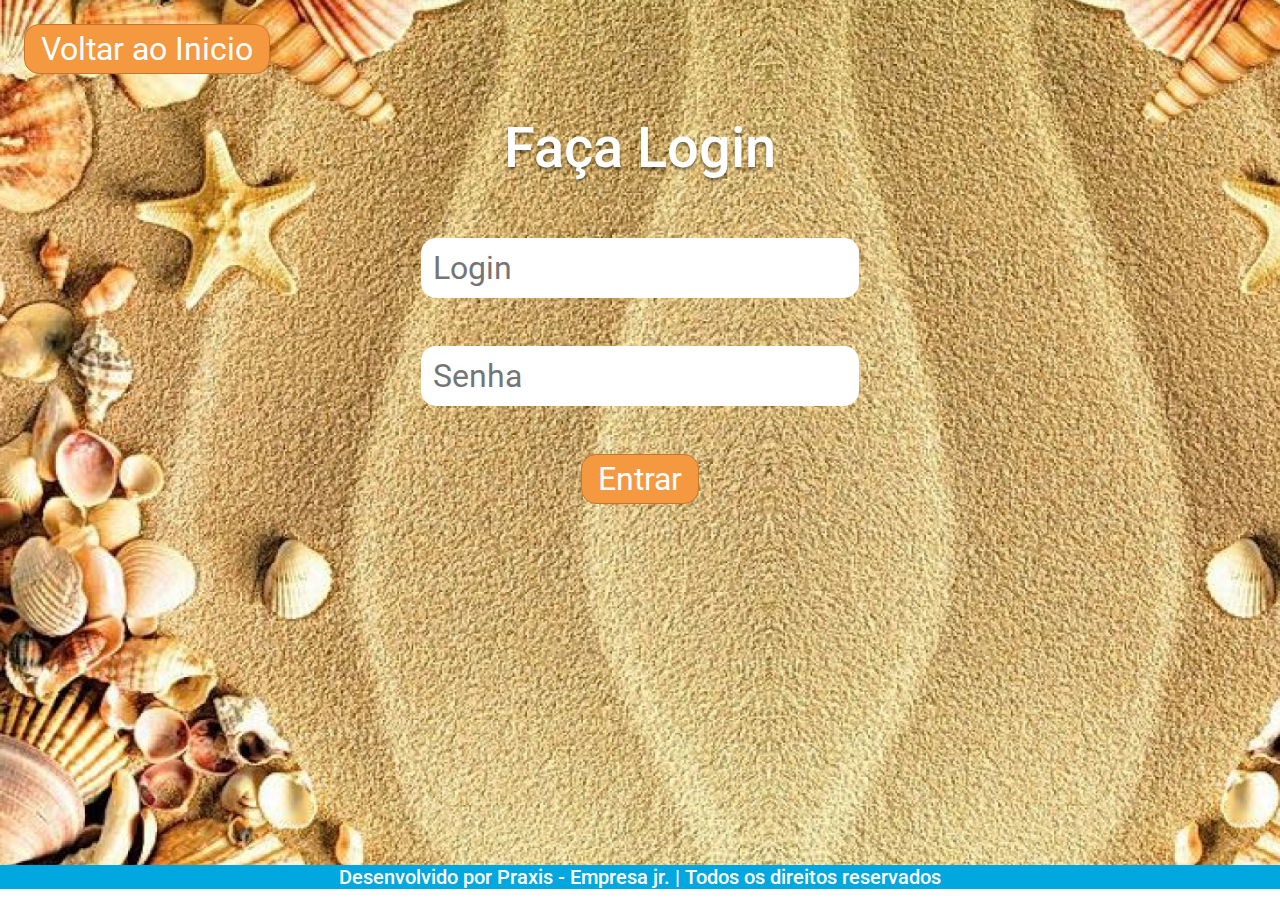
<file: loginpousada/index.html>
<!DOCTYPE html>
<html lang="en">
<head>
    <meta charset="UTF-8">
    <meta name="viewport" content="width=device-width, initial-scale=1.0">
    <meta http-equiv="X-UA-Compatible" content="ie=edge">
    <link rel="stylesheet" href="css/bootstrap.min.css">
    <link rel="stylesheet" href="css/style.css">
    <title>Marés do Caribe</title>
</head>
<body>
    
    <section id="login">
        <button id="botaoinicio" type="button" class="btn botao ml-4 mt-4">
            <a id="voltar" href="">Voltar ao Inicio</a>
        </button>
        <div id="formulario" class="container-fluid">
            <h1 id="letrafaca" class="pb-5">Faça Login</h1>
            <form action="" method="POST">
                <input type="email" name="email" placeholder="Login" class="estetica-form mb-5"><br>
                <input type="password" name="senha" placeholder="Senha" class="estetica-form mb-5"><br>
                <button type="button" class="btn botao">Entrar</button>
            </form>
        </div>
    </section>

    <footer class="footer">
        <h5>Desenvolvido por <a href="">Praxis - Empresa jr.</a> | Todos os direitos reservados</h5>
    </footer>


    <script src="js/jquery.min.js"></script>
    <script src="js/popper.min.js"></script>
    <script src="js/bootstrap.min.js"></script>
</body>
</html>
</file>
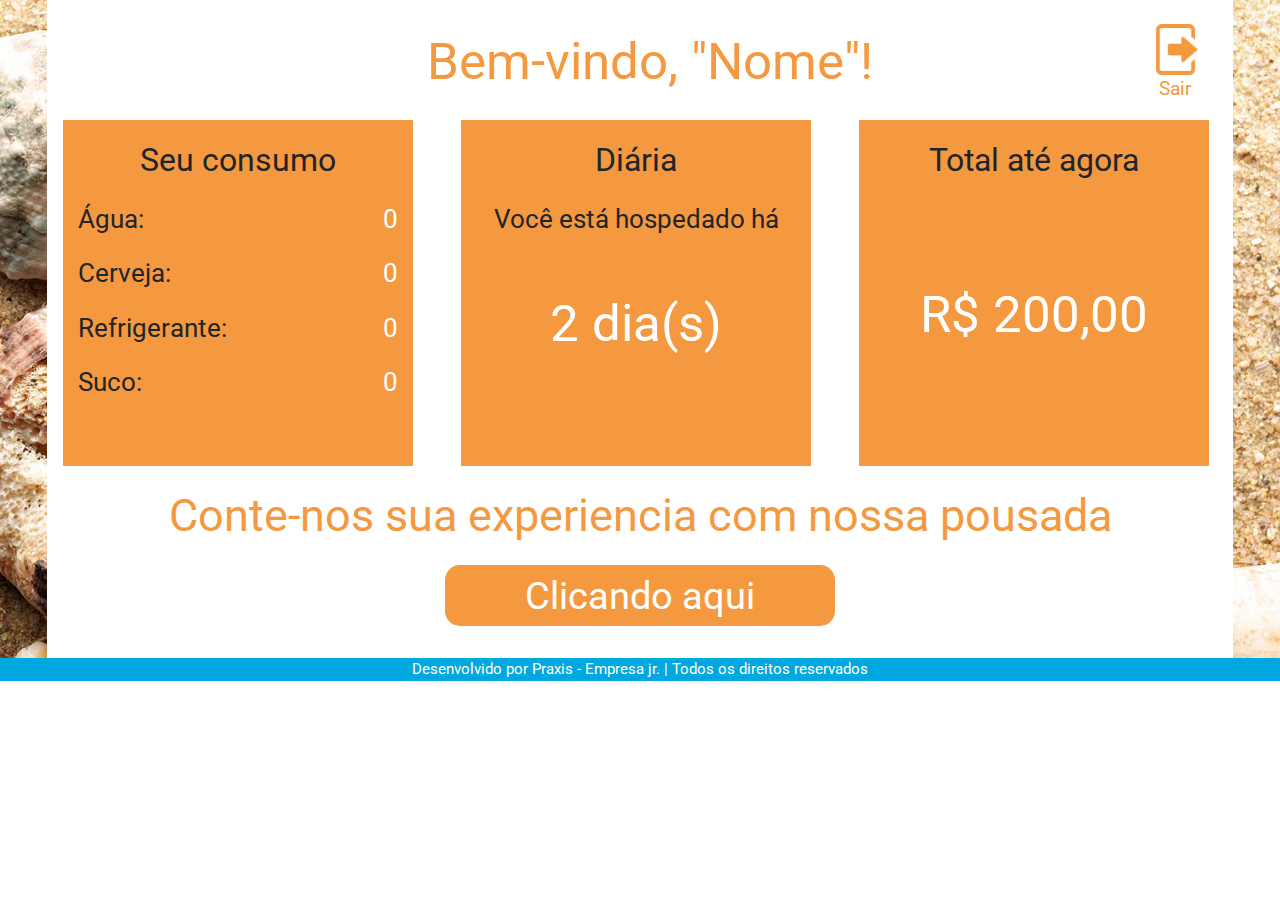
<file: PF-pagina-teste100/index.html>
<!DOCTYPE html>
<html lang="en">
<head>
    <meta charset="UTF-8">
    <meta name="viewport" content="width=device-width, initial-scale=1.0">
    <meta http-equiv="X-UA-Compatible" content="ie=edge">
    <title>Marés do Caribe</title>
    <link rel="stylesheet" href="css/bootstrap.min.css">
    <link rel="stylesheet" href="css/style.css">
    <link rel="stylesheet" href="css/responsive.css">
</head>
<body>
    <section id="pagina-dono">
        <div class="container-fluid">
            <div class="fundo-branco">
                    <p class="saudacao">Bem-vindo, "Nome"!</p>
                    <div class="botao-sair">
                        <a href="" id="cor-laranja">
                            <img src="img/sair.png" class="imagem-sair">
                            <p class="nome-sair">Sair</p>
                        </a>
                    </div>
                    <div class="row colunas justify-content-center mb-3" id="colunas1">
                        <div class="col-10 col-md ml-3 pb-5 fundo-laranja" id="diminuir-padding">
                            <p class="letra-colunas mt-3">Seu consumo</p>
                            <p class="itens-coluna">Água: <span class="quantidades-itens">0</span></p>
                            <p class="itens-coluna">Cerveja: <span class="quantidades-itens">0</span></p>
                            <p class="itens-coluna">Refrigerante: <span class="quantidades-itens">0</span></p>
                            <p class="itens-coluna">Suco: <span class="quantidades-itens">0</span></p>
                        </div>
                        <div class="col-10 col-md fundo-laranja ml-5">
                            <p class="letra-colunas mt-3">Diária</p>
                            <p class="itens-coluna text-center">Você está hospedado há</p>
                            <p class="text-center mt-5" id="dias-hospedagem">2 dia(s)</p>
                        </div>
                        <div class="col-10 col-md fundo-laranja ml-5 mr-4">
                            <p class="letra-colunas mt-3">Total até agora</p>
                            <p class="text-center mt-5 pb-3" id="total-hospedagem">R$ 200,00</p>
                        </div>
                    </div>
                    <div class="text-center">
                        <p id="letra-link-comentario">Conte-nos sua experiencia com nossa pousada</p>
                        <button id="botao-comentario"><a class="text-white text-decoration-none" href="">Clicando aqui</a> </button>
                    </div>
            </div>
        </div>
        <footer class="footer">
            <p class="letra-footer">Desenvolvido por <a href="">Praxis - Empresa jr.</a> | Todos os direitos reservados</p class="letra-footer">
        </footer>
    </section>


    <script src="js/jquery-3.3.1.slim.min.js"></script>
    <script src="js/popper.min.js"></script>
    <script src="js/bootstrap.min.js"></script>
</body>
</html>
</file>
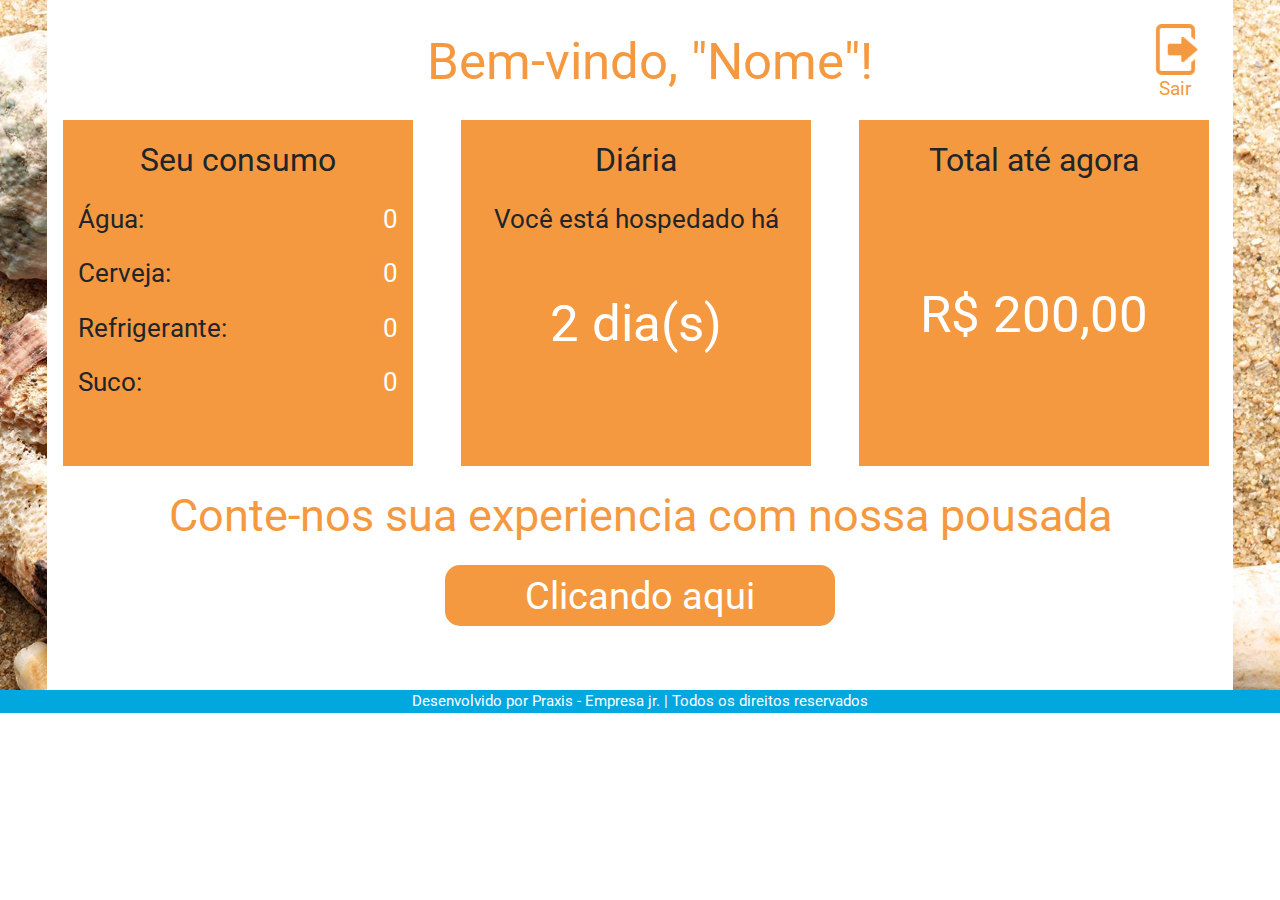
<file: PF/pagina-cliente.html>
<!DOCTYPE html>
<html lang="en">
<head>
    <meta charset="UTF-8">
    <meta name="viewport" content="width=device-width, initial-scale=1.0">
    <meta http-equiv="X-UA-Compatible" content="ie=edge">
    <title>Marés do Caribe</title>
    <link rel="stylesheet" href="css/bootstrap.min.css">
    <link rel="stylesheet" href="css/style.css">
    <link rel="stylesheet" href="css/responsive.css">
</head>
<body>
    <section id="pagina-cliente">
        <div class="container-fluid">
            <div class="fundo-branco">
                    <p class="saudacao">Bem-vindo, "Nome"!</p>
                    <div class="botao-sair">
                        <a href="" id="cor-laranja">
                            <img src="img/sair.png" class="imagem-sair">
                            <p class="nome-sair">Sair</p>
                        </a>
                    </div>
                    <div class="row colunas justify-content-center mb-3" id="colunas1">
                        <div class="col-10 col-md ml-3 pb-5 fundo-laranja" id="diminuir-padding">
                            <p class="letra-colunas mt-3">Seu consumo</p>
                            <p class="itens-coluna">Água: <span class="quantidades-itens">0</span></p>
                            <p class="itens-coluna">Cerveja: <span class="quantidades-itens">0</span></p>
                            <p class="itens-coluna">Refrigerante: <span class="quantidades-itens">0</span></p>
                            <p class="itens-coluna">Suco: <span class="quantidades-itens">0</span></p>
                        </div>
                        <div class="col-10 col-md fundo-laranja ml-5">
                            <p class="letra-colunas mt-3">Diária</p>
                            <p class="itens-coluna text-center">Você está hospedado há</p>
                            <p class="text-center mt-5" id="dias-hospedagem">2 dia(s)</p>
                        </div>
                        <div class="col-10 col-md fundo-laranja ml-5 mr-4">
                            <p class="letra-colunas mt-3">Total até agora</p>
                            <p class="text-center mt-5 pb-3" id="total-hospedagem">R$ 200,00</p>
                        </div>
                    </div>
                    <div class="text-center">
                        <p id="letra-link-comentario">Conte-nos sua experiencia com nossa pousada</p>
                        <button id="botao-comentario"><a class="text-white text-decoration-none" href="">Clicando aqui</a> </button>
                    </div>
            </div>
        </div>
    </section>

    <footer class="footer">
        <p class="letra-footer">Desenvolvido por <a href="">Praxis - Empresa jr.</a> | Todos os direitos reservados</p class="letra-footer">
    </footer>


    <script src="js/jquery-3.3.1.slim.min.js"></script>
    <script src="js/popper.min.js"></script>
    <script src="js/bootstrap.min.js"></script>
    <script src="js/script.js"></script>
</body>
</html>
</file>
<file: loginpousada/css/style.css>
@import url('https://fonts.googleapis.com/css?family=Roboto&display=swap');

body{
    margin: 0;
    font-family: 'Roboto', sans-serif;
}

#login{
    background-image: url('../img/fundologin.png');
    background-repeat: no-repeat;
    background-size: cover;
    width: 100%;
    text-align: center;
    height: 96.1vh;
}

.botao{
    font-size: 2rem;
    background-color: #F59940;
    border: #C9762C solid 1px;
    color: white;
    padding: 0 1rem;
    border-radius: 15px;
}

.botao:hover{
    background-color: #C9762C;
    color: white;
}

#botaoinicio{
    float: left;
}

#formulario{
    padding-top: 9%;
}

#letrafaca{
    color: white;
    text-shadow: 0em 0.05em 0.05em rgba(0, 0, 0, 0.4);
    font-size: 3.5rem;
}

.estetica-form{
    width: 35%;
    padding: 0.375rem 0.75rem;
    font-size: 2rem;
    line-height: 1.5;
    border: none;
    border-radius: 15px;
}


#voltar, .footer a{
    color: white;
    text-decoration: none;
}

.footer{
    text-align: center;
    background-color: #01A8DF;
    color: white;
}

.footer h5{
    margin: 0;
}
</file>
<file: PF-pagina-teste100/css/style.css>
@import url('https://fonts.googleapis.com/css?family=Roboto&display=swap');

body{
    margin: 0;
    font-family: 'Roboto', sans-serif;
}
html,body{
    width: 100%;
    height:100%;
}
header {
    height: 100%;
}

#pagina-dono{
    background-image: url("../img/planodefundo.jpeg");
    background-size: cover;
    background-repeat: no-repeat;
    width: 100%;
}

.fundo-branco{
    margin: 0 2rem;
    background-color: white;
    padding-bottom: 2rem;
}

.saudacao{
    position: relative;
    color: #F59940;
    padding-top: 1.5rem;
    font-size: 4vw;
    float: left;
    left: 32%;
}

.botao-sair{
    position: relative;
    float: right;
    margin-right: 2rem;
    text-align: center;
    color: #F59940;
    padding-top: 1.5rem;
}

.imagem-sair{
    position: relative;
    width: 4vw;
}

.nome-sair{
    font-size: 1.5vw;
}

#cor-laranja{
    color: #F59940;
    text-decoration: none;
}

.fundo-laranja{
    background-color: #F59940;
}

.colunas{
    margin: 6rem 0;
    width: 100%;
    
}

.letra-colunas{
    text-align: center;
    font-size: 2.5vw;
}

.itens-coluna{
    font-size: 2vw;
}

.quantidades-itens{
    float: right;
    color: white;
}

#dias-hospedagem{
    color: white;
    font-size: 4vw;
}

#total-hospedagem{
    color: white;
    font-size: 4vw;
    position: relative;
    top: 13%;
}

#letra-link-comentario{
    color: #F59940;
    font-size: 3.5vw;
}

#botao-comentario{
    background-color: #F59940;
    padding: 2px 5rem;
    border: none;
    border-radius: 15px;
    font-size: 3vw;
}

#botao-comentario:hover{
    background-color: #C9762C;
}

.footer a{
    color: white;
    text-decoration: none;
}

.footer{
    text-align: center;
    background-color: #01A8DF;
    color: white;
}

.footer h5{
    margin: 0;
}

.letra-footer{
    font-size: 1.2vw;
    margin: 0;
}
</file>
<file: PF-pagina-teste100/css/responsive.css>
@media (max-width:768px){
    .fundo-laranja{
        margin: 1rem 0!important;
    }
    #total-hospedagem{
        top: 0;
        margin-top: 2rem!important;
    }
    #colunas1{
        margin-bottom: 1rem!important;
    }
    .itens-coluna{
        font-size: 3vw;
    }
    .letra-colunas{
        font-size: 3.5vw;
    }
    #dias-hospedagem{
        margin-top: 1rem!important;
    }
    #diminuir-padding{
        padding-bottom: 1rem!important;
    }
    .saudacao{
        font-size: 6vw;
        float: left;
        left: 20%;
    }
    .botao-sair{
        padding-top: 0.3rem;
        margin-right: 0.5rem;
    }
    .imagem-sair{
        width: 5vw;
    }
    .nome-sair{
        font-size: 2vw;
    }
    #letra-link-comentario{
        font-size: 6vw;
    }
    #botao-comentario{
        padding: 4px 3rem;
        font-size: 4vw;
    }
    .letra-footer{
        font-size: 2.2vw;
    }
}
@media (max-width:576px){
    .fundo-branco{
        margin: 0 1rem;
    }
    .imagem-sair{
        width: 6vw;
    }
    .nome-sair{
        font-size: 2.5vw;
    }
    .itens-coluna{
        font-size: 4vw;
    }
    .letra-colunas{
        font-size: 4.5vw;
    }
    .letra-footer{
        font-size: 3.2vw;
    }
}
</file>
<file: PF/css/style.css>
@import url('https://fonts.googleapis.com/css?family=Roboto&display=swap');

body{
    margin: 0;
    font-family: 'Roboto', sans-serif;
}
#pagina-cliente{
    background-image: url("../img/planodefundo.jpeg");
    background-size: cover;
    background-repeat: no-repeat;
    width: 100%;
    height: 100%;
}

.fundo-branco{
    margin: 0 2rem;
    background-color: white;
    padding-bottom: 4rem;
}

.saudacao{
    position: relative;
    color: #F59940;
    padding-top: 1.5rem;
    font-size: 4vw;
    float: left;
    left: 32%;
}

.botao-sair{
    position: relative;
    float: right;
    margin-right: 2rem;
    text-align: center;
    color: #F59940;
    padding-top: 1.5rem;
}

.imagem-sair{
    position: relative;
    width: 4vw;
}

.nome-sair{
    font-size: 1.5vw;
}

#cor-laranja{
    color: #F59940;
    text-decoration: none;
}

.fundo-laranja{
    background-color: #F59940;
}

.colunas{
    margin: 6rem 0;
    width: 100%;
    
}

.letra-colunas{
    text-align: center;
    font-size: 2.5vw;
}

.itens-coluna{
    font-size: 2vw;
}

.quantidades-itens{
    float: right;
    color: white;
}

#dias-hospedagem{
    color: white;
    font-size: 4vw;
}

#total-hospedagem{
    color: white;
    font-size: 4vw;
    position: relative;
    top: 13%;
}

#letra-link-comentario{
    color: #F59940;
    font-size: 3.5vw;
}

#botao-comentario{
    background-color: #F59940;
    padding: 2px 5rem;
    border: none;
    border-radius: 15px;
    font-size: 3vw;
}

#botao-comentario:hover{
    background-color: #C9762C;
}

.footer a{
    color: white;
    text-decoration: none;
}

.footer{
    text-align: center;
    background-color: #01A8DF;
    color: white;
}

.footer h5{
    margin: 0;
}

.letra-footer{
    font-size: 1.2vw;
    margin: 0;
}


/* pagina do dono */

#pagina-dono{
    background-image: url('../img/fundo-dono.png');
    background-size: cover;
    background-repeat: no-repeat;
    width: 100%;
    height: 100%;
}

#saudacao-dono{
    color: #689D27;
    left: 26%;
}

#cor-verde{
    color: #689D27;
    text-decoration: none;
}

#fundo-branco-dono{
    margin: 0 6rem;
    height: 100%;
}

#pesquisar-cliente{
    position: relative;
}

#letra-pesquisa{
    font-size: 3vw;
    margin-left: 1rem;
}

#lugar-da-pesquisa{
    text-align: center;
}

#input-pesquisar{
    margin-top: 3%;
    width: 60%;
    border-radius: 10px;
    border: #80751A 1px solid;
    background-color: rgba(0, 0, 0, 0.15);
    font-size: 2vw;
    color: #80751A;
    padding: 5px;
}

tr{
    font-size: 1.5vw;
}

#imagem-lixo{
    width: 2vw;
}

#tabela{
    width: 96%;
    background-color: rgba(196, 196, 196, 0.13);
    position: relative;
    left: 2%;
}

#letra-cadastrar{
    font-size: 2.5vw;
    margin-left: 2rem;
}

#row-cadastrar{
    margin: 0 0 0 1rem;
}

.input-cadastrar{
    width: 100%;
    padding: 5px;
    border-radius: 10px;
    border: #80751A 1px solid;
    background-color: rgba(0, 0, 0, 0.15);
    font-size: 2vw;
}

#input-email{
    width: 90%;
}

#botao-cadastrar{
    padding: 5px 4rem;
    border-radius: 10px;
    background-color: #689D27;
    font-size: 2vw;
    color: white;
    border: none;
}

#botao-cadastrar:hover{
    background-color: #80751A;
}

.error{
    color: #FF0000;
}

/* ------------------ACOMODAÇÕES--------------------- */

#acomodacoes{
    background-image: url('../img/fundo-alternativo.png');
    background-size: cover;
    background-repeat: no-repeat;
    width: 100%;
    height: 100%;
}

.quartos{
    margin: 4rem 8rem 2rem 8rem;
}

.tamanho-carrossel{
    width: 95%;
    position: relative;
    left: 2.5%;
}

.distancia-seta{
    width: 5%;
}

.letra-nome-quarto{
    font-size: 3vw;
}

.texto-descricao{
    text-align: justify;
    width: 100%;
    position: relative;
    left: 10%;
    font-size: 1.8vw;
}

.margem-descricao{
    position: relative;
    left: 10%;
}

.tamanho-texto-acomodacao{
    font-size: 2vw;
}

.tamanho-texto-valor{
    font-size: 2.5vw;
}

.ir-esquerda

/* FAZER LOGIN */

#login{
    background-image: url('../img/planodefundo.jpeg');
    background-repeat: no-repeat;
    background-size: cover;
    width: 100%;
    text-align: center;
    height: 96vh;
}

.botao{
    font-size: 2rem;
    background-color: #F59940;
    border: #C9762C solid 1px;
    color: white;
    padding: 0 1rem;
    border-radius: 15px;
}

.botao:hover{
    background-color: #C9762C;
    color: white;
}

#botaoinicio{
    float: left;
}

#formulario{
    padding-top: 9%;
}

#letrafaca{
    color: white;
    text-shadow: 0em 0.05em 0.05em rgba(0, 0, 0, 0.6);
    font-size: 3.5rem;
}

.estetica-form{
    width: 35%;
    padding: 0.375rem 0.75rem;
    font-size: 2rem;
    line-height: 1.5;
    border: none;
    border-radius: 15px;
}

#voltar{
    color: white;
    text-decoration: none;
}

#footer-login{
    height: 4vh;
}
</file>
<file: PF/css/responsive.css>
@media (max-width:768px){
    .fundo-laranja{
        margin: 1rem 0!important;
    }
    #total-hospedagem{
        top: 0;
        margin-top: 2rem!important;
    }
    #colunas1{
        margin-bottom: 1rem!important;
    }
    .itens-coluna{
        font-size: 3vw;
    }
    .letra-colunas{
        font-size: 3.5vw;
    }
    #dias-hospedagem{
        margin-top: 1rem!important;
    }
    #diminuir-padding{
        padding-bottom: 1rem!important;
    }
    .saudacao{
        font-size: 6vw;
        float: left;
        left: 20%;
    }
    .botao-sair{
        padding-top: 0.3rem;
        margin-right: 0.5rem;
    }
    .imagem-sair{
        width: 5vw;
    }
    .nome-sair{
        font-size: 2vw;
    }
    #letra-link-comentario{
        font-size: 6vw;
    }
    #botao-comentario{
        padding: 4px 3rem;
        font-size: 4vw;
    }
    .letra-footer{
        font-size: 2.2vw;
    }
    #saudacao-dono{
        font-size: 4vw;
        left: 23%;
    }
    #tabela{
        overflow-x:auto;
        display: block;
    }
    .input-cadastrar{
        margin: 0!important;
    }
    #row-cadastrar{
        margin: 0;
    }
    #input-email{
        width: 100%;
    }
    #tirar-padding-botao{
        padding-left: 0!important;
        text-align: center;
    }
    #botao-cadastrar{
        padding: 5px 2rem;
        font-size: 2.5vw;
    }
}

@media (max-width:992px){
    tr{
        font-size: 2vw;
    }
    .quartos{
        margin: 4rem 6rem 2rem 6rem;
    }
    .texto-descricao{
        font-size: 8.5vw;
    }
}

@media (max-width:687px){
    .fundo-branco{
        margin: 0 1rem;
    }
    .imagem-sair{
        width: 6vw;
    }
    .nome-sair{
        font-size: 2.5vw;
    }
    .itens-coluna{
        font-size: 4vw;
    }
    .letra-colunas{
        font-size: 4.5vw;
    }
    .letra-footer{
        font-size: 2.8vw;
    }
    tr{
        font-size: 2.5vw;
    }
    #saudacao-dono{
        font-size: 4.5vw;
        left: 25%;
    }
    #letra-cadastrar{
        font-size: 3vw;
    }
    .input-cadastrar{
        font-size: 2.5vw;
    }
    #fundo-branco-dono{
        margin: 0 2rem;
    }
    #letra-pesquisa{
        font-size: 3.5vw;
        margin-left: 0;
        text-align: center;
    }
    #botao-cadastrar{
        font-size: 3.5vw;
    }
    .letra-nome-quarto{
        font-size: 7.3vw;
    }
}
@media (max-width:500px){
    tr{
        font-size: 3.5vw;
    }
    #saudacao-dono{
        font-size: 5.5vw;
        left: 21%;
    }
    #letra-pesquisa{
        font-size: 4.5vw;
    }
    #letra-cadastrar{
        font-size: 4vw;
    }
    .input-cadastrar,#input-pesquisar{
        font-size: 3.5vw;
    }
    #botao-cadastrar{
        font-size: 4vw;
    }
    #fundo-branco-dono{
        margin: 0 1rem;
    }
    .letra-footer{
        font-size: 3vw;
    }
    .tamanho-texto-acomodacao{
        font-size: 5.5vw;
    }
    .tamanho-texto-valor{
        font-size: 3vw;
    }
    .texto-descricao{
        font-size: 8.5vw;
        width: 100%;
    }
    
}
@media (max-width:1200px){
    .texto-descricao{
        font-size: 2.2vw;
    }
    .tamanho-texto-acomodacao{
        font-size: 2.5vw;
        position: relative;
    }
    .tamanho-texto-valor{
        font-size: 3vw;
    }
    .margem-descricao{
        position: relative;
        left: 10%;
    }
}
@media (max-width: 578px){
    .texto-descricao{
        left: 0;
        font-size: 3.4vw;
    }
    .margem-descricao{
        position: relative;
        left: 0;
    }
    .tamanho-texto-acomodacao{
        font-size: 4vw;
    }
    .tamanho-texto-valor{
        font-size: 4.5vw;
    }
    .letra-nome-quarto{
        font-size: 6.5vw;   
    }
}
</file>
